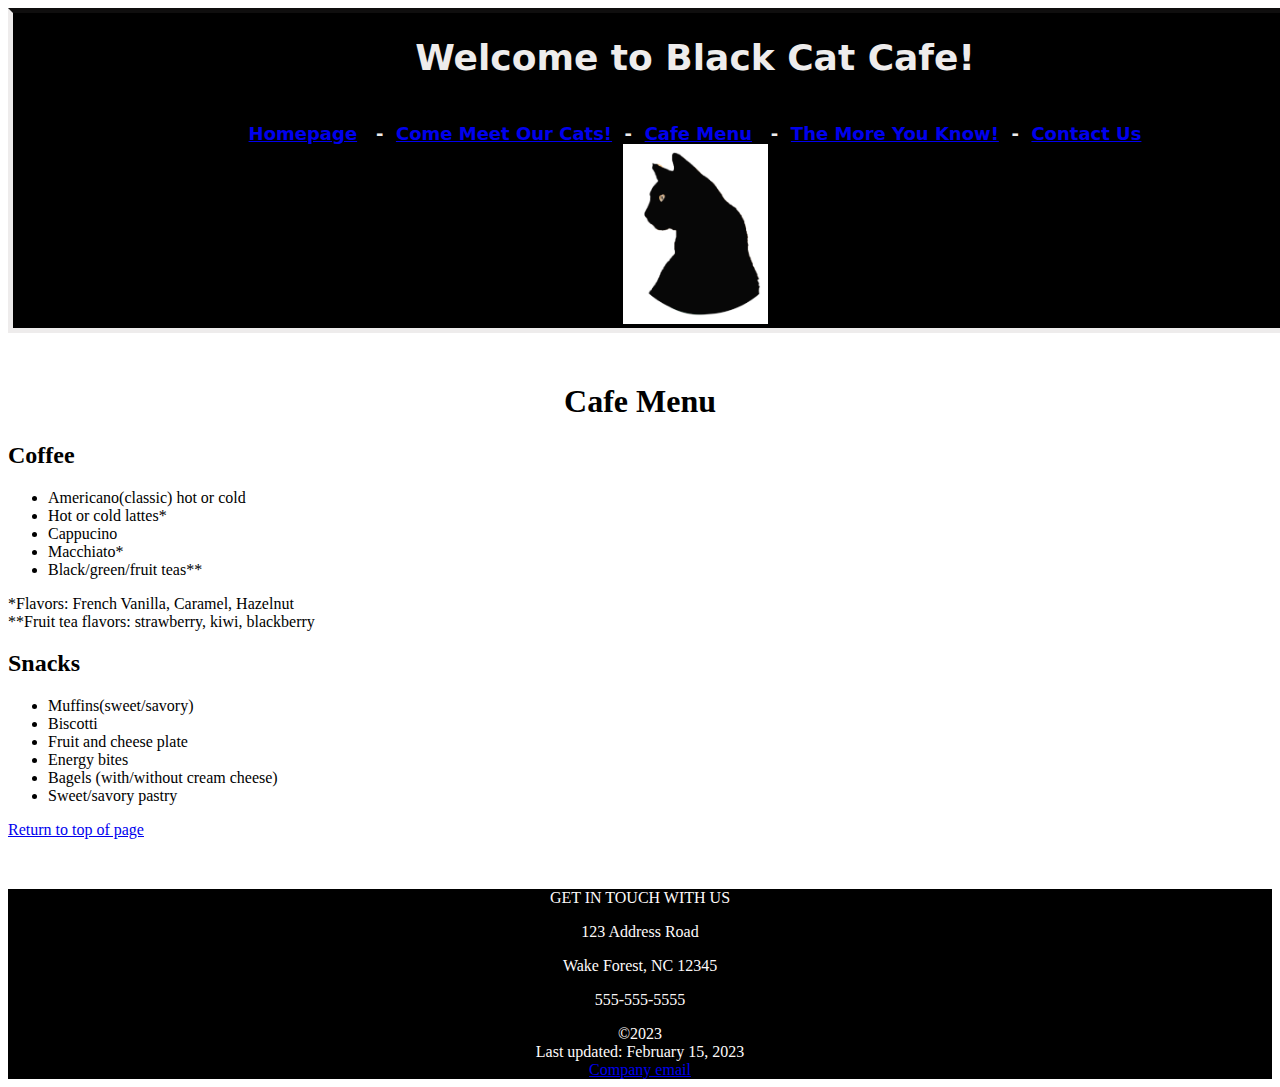
<file: Cafe Menu.html>
<!doctype html>
<html lang="en">
<head>
<meta charset="utf-8">
<title>Cafe Menu</title>
<link href="Assets/Heading.css" rel="stylesheet" type="text/css">
<link href="Assets/Title.css" rel="stylesheet" type="text/css">
</head>
<header>
<link href="Assets/Heading.css" rel="stylesheet" title="Webpage design" type="text/css">
	<h1> <span style="text-align: center"></span>Welcome to Black Cat Cafe!</h1>
	  <div><br>
  <!-- Hero Section -->
	    <nav><a href="Index.html">Homepage</a> &nbsp; - &nbsp;<a href="Come%20meet%20our%20cats!.html">Come Meet Our Cats!</a>&nbsp; - &nbsp;<a href="Cafe%20Menu.html">Cafe Menu</a> &nbsp; - &nbsp;<a href="The%20more%20you%20know!.html">The More You Know!</a>&nbsp; -   &nbsp;<a href="Contact%20Us.html">Contact Us</a></nav>
		  <img src="Assets/Logo.gif" width="145" height="180" alt="pic"></div>
    <div class="column">
	  </div>
  </header>
	<h1 style="text-align: center">Cafe Menu</h1>
	<div class="title">

   
	  <h2>Coffee</h2>
	<ul>
		<li>	  Americano(classic) hot or cold<br></li>
	<li>  Hot or cold lattes*<br></li>
	<li>  Cappucino<br></li>
     <li>   Macchiato*<br></li>
      <li>  Black/green/fruit teas**	</li>
    </ul>
	</div>
	*Flavors: French Vanilla, Caramel, Hazelnut<br>
	**Fruit tea flavors: strawberry, kiwi, blackberry
<div>
   <h2>Snacks</h2>
    <ul>
  <li>Muffins(sweet/savory) <br>
  </li>
  <li> Biscotti<br>
  </li>
  <li>Fruit and cheese plate<br>
  </li>
  <li> Energy bites<br>
  </li>
  <li>Bagels (with/without cream cheese) <br>
  </li>
  <li>Sweet/savory pastry</li>		
</ul>
	</div>
		<a href="#banner">Return to top of page</a>
    
 <footer id="contact">
    <p class="hero_header">GET IN TOUCH WITH US</p>
	  <p> 123 Address Road </p>
	<p> Wake Forest, NC 12345 </p>
	  <p> 555-555-5555</p>
 
  <!-- Copyrights Section -->
  <div class="copyright">&copy;2023</div>
	<div class="date">Last updated: February 15, 2023</div>
<a href="mailto:blackcatcafe@blackcatcafe.com">Company email</a>
<!-- Main Container Ends -->
	 </footer></html>
</file>
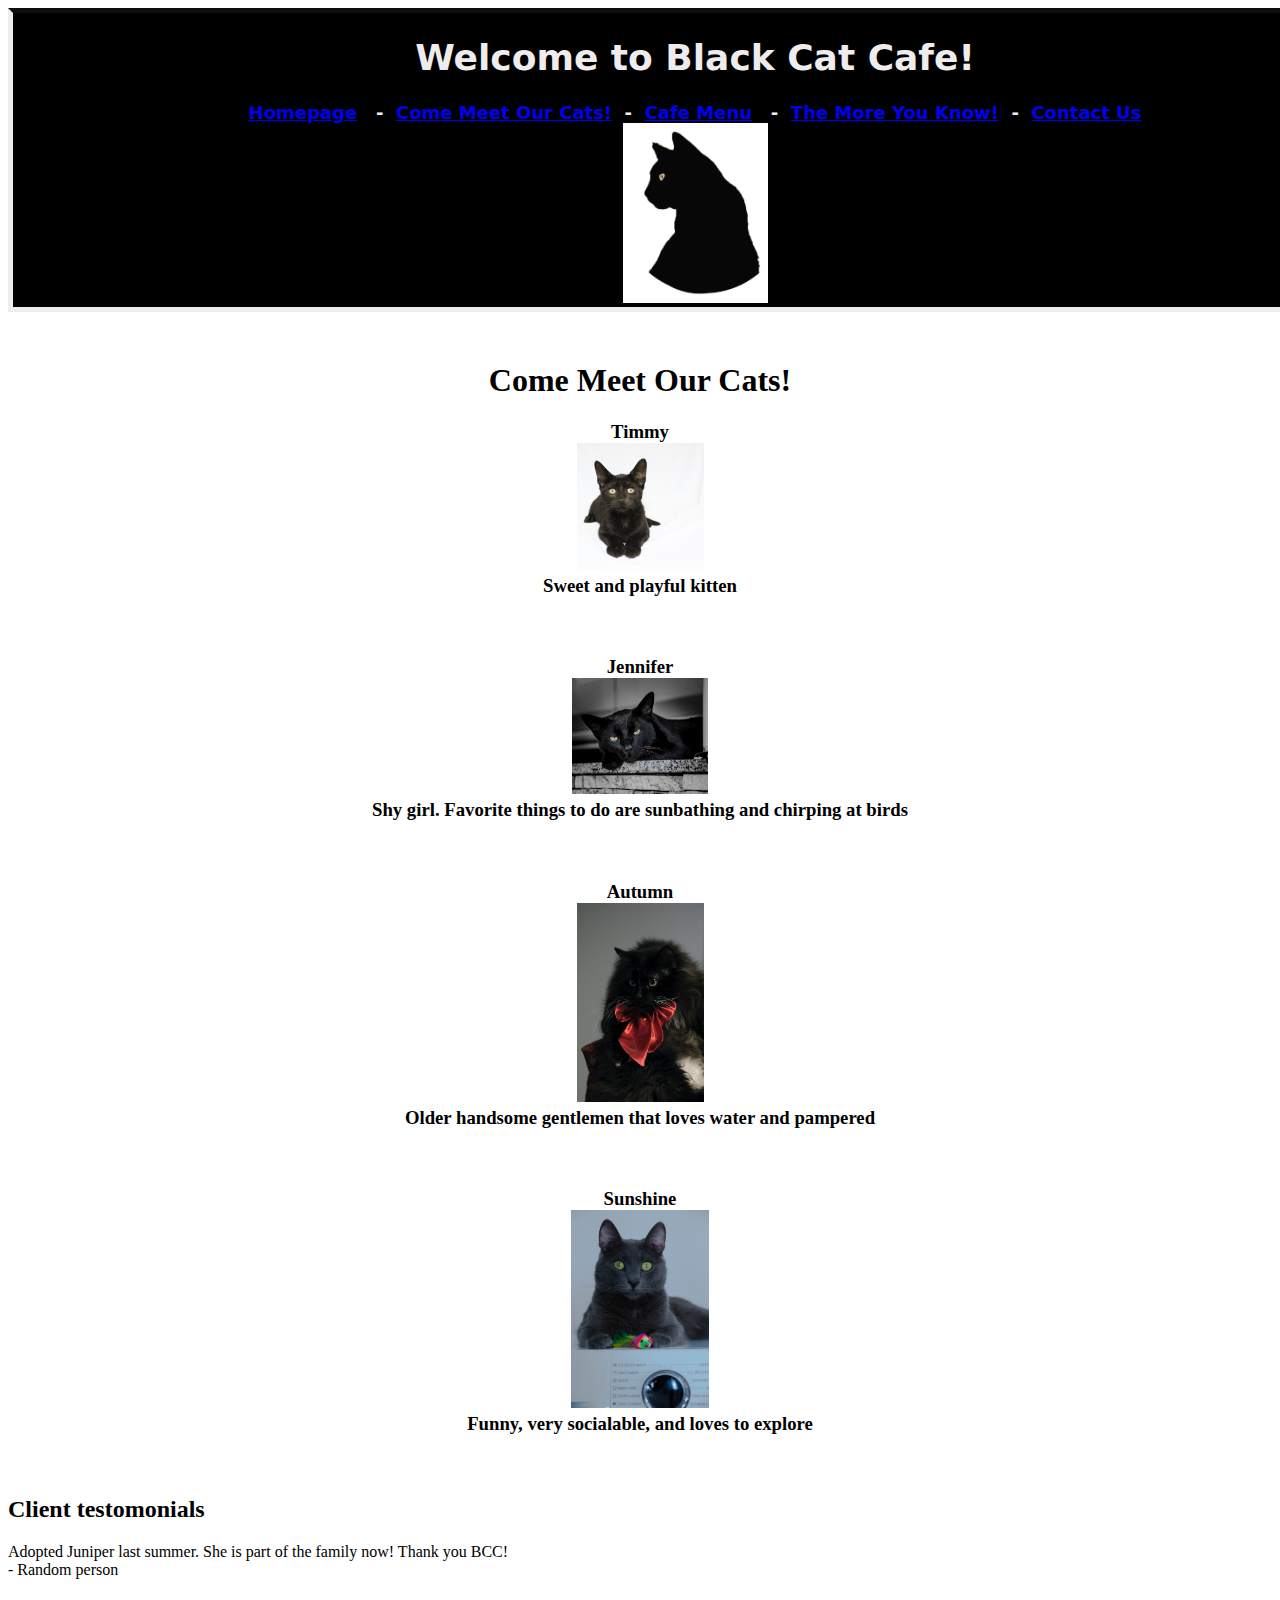
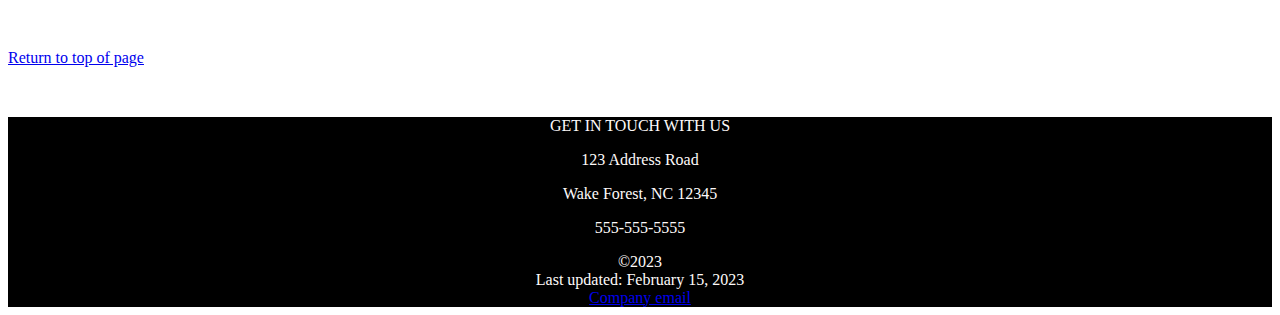
<file: Come meet our cats!.html>
<!doctype html>
<html lang="en">
<head>
<meta charset="utf-8">
<title>Adoptable cats</title>
	<link href="Assets/Heading.css" rel="stylesheet" type="text/css">
</head>
	<header>
  <h1> <span style="text-align: center"></span>Welcome to Black Cat Cafe!</h1>
	  <div>
  <!-- Hero Section -->
 <nav><a href="Index.html">Homepage</a> &nbsp; - &nbsp;<a href="Come%20meet%20our%20cats!.html">Come Meet Our Cats!</a>&nbsp; - &nbsp;<a href="Cafe%20Menu.html">Cafe Menu</a> &nbsp; - &nbsp;<a href="The%20more%20you%20know!.html">The More You Know!</a>&nbsp; -   &nbsp;<a href="Contact%20Us.html">Contact Us</a></nav>
		  <img src="Assets/Logo.gif" width="145" height="180" alt="pic"></div>
    <div class="column">
	  </div>
	  </header>
	<h1 style="text-align: center">Come Meet Our Cats!</h1>

<h3><p style="text-align: center"> Timmy<br>
	<img src="Assets/BC_pic3.jpg" width="127" height="127" alt="pic"><br>
	 Sweet and playful kitten</p><br></h3>
<h3><p style="text-align: center"> Jennifer<br>
	<img src="Assets/BC_pic4.jpg" width="136" height="116" alt="pic"><br>
	Shy girl. Favorite things to do are sunbathing and chirping at birds</p><br></h3>
<h3><p style="text-align: center">Autumn<br>
	<img src="Assets/BC_pic1.jpg" width="127" height="199" alt="pic"><br>
	Older handsome gentlemen that loves water and pampered</p><br></h3>
<h3><p style="text-align: center"> Sunshine<br>
	<img src="Assets/BC_pic2.jpg" width="138" height="198" alt="pic"><br>
	 Funny, very socialable, and loves to explore</p><br></h3>
	<h2>Client testomonials</h2>
	
	
	<p>Adopted Juniper last summer. She is part of the family now! Thank you BCC! <br>
     - Random person</p>
	<br>
	<br>
	<br>

		<a href="#banner">Return to top of page</a>

 <footer id="contact">
    <p class="hero_header">GET IN TOUCH WITH US</p>
	  <p> 123 Address Road </p>
	<p> Wake Forest, NC 12345 </p>
	  <p> 555-555-5555</p>
 
  <!-- Copyrights Section -->
  <div class="copyright">&copy;2023</div>
	<div class="date">Last updated: February 15, 2023</div>
<a href="mailto:blackcatcafe@blackcatcafe.com">Company email</a>
<!-- Main Container Ends -->
</footer></html>
</file>
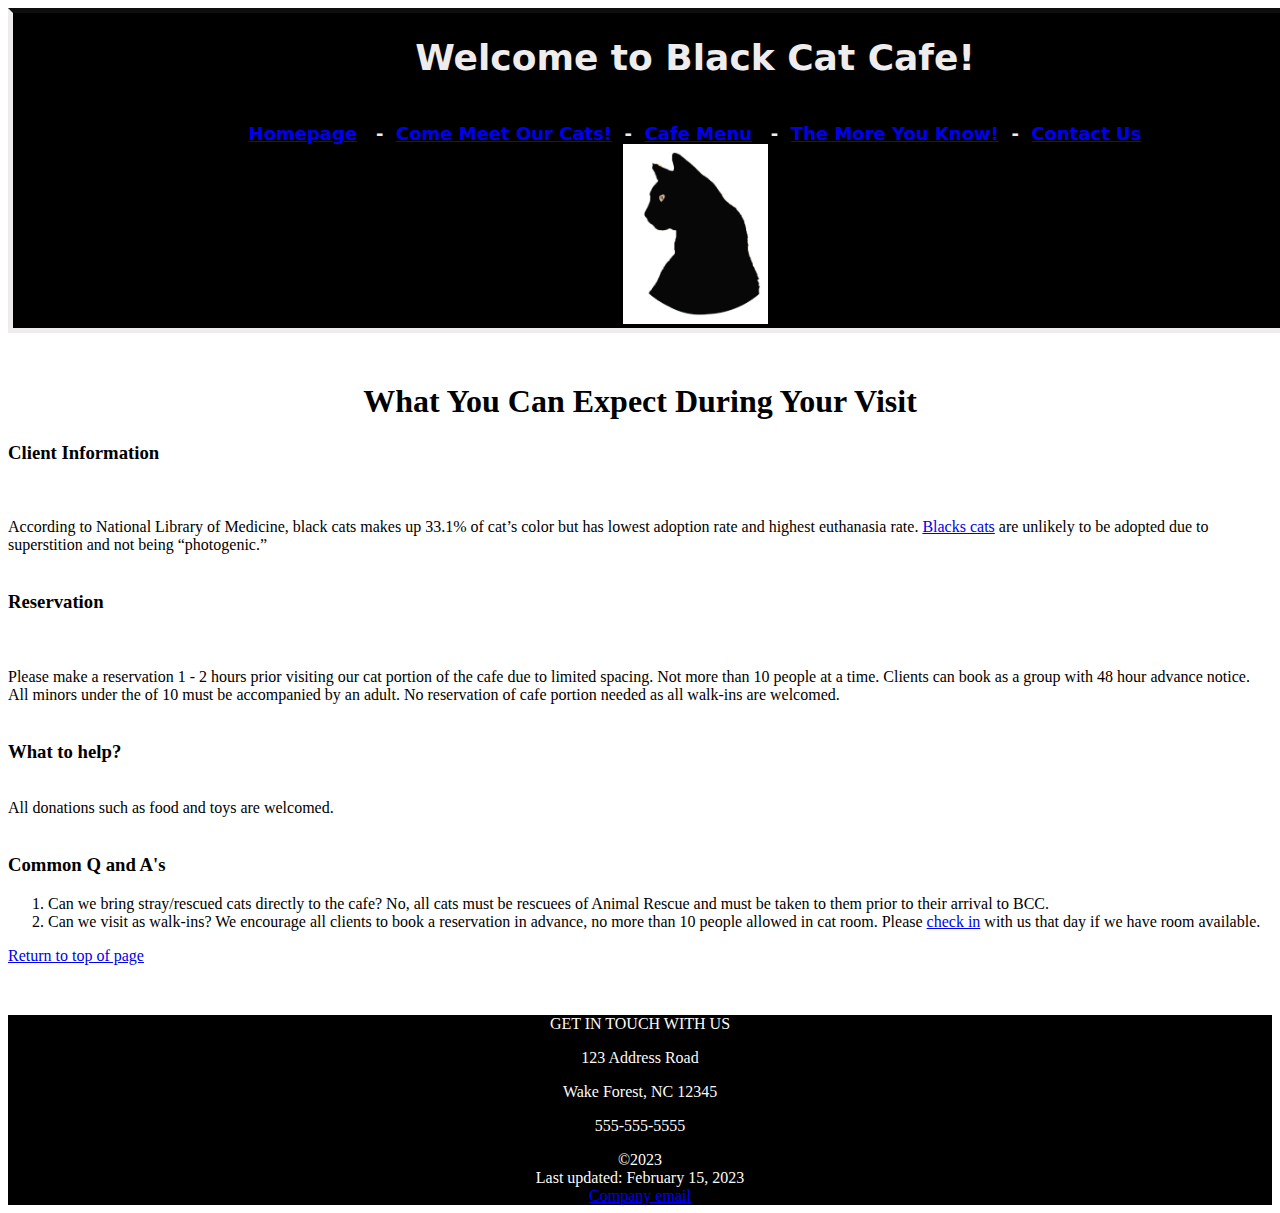
<file: The more you know!.html>
<!doctype html>
<html lang="en">
<head>
<meta charset="utf-8">
<title>The More You Know</title>
	<link href="Assets/Heading.css" rel="stylesheet" type="text/css">
	<link href="Assets/Title.css" rel="stylesheet" type="text/css">
</head>
<header>
<link href="Assets/Heading.css" rel="stylesheet" title="Webpage design" type="text/css">
	<h1> <span style="text-align: center"></span>Welcome to Black Cat Cafe!</h1>
	  <div><br>
  <!-- Hero Section -->
	 <nav><a href="Index.html">Homepage</a> &nbsp; - &nbsp;<a href="Come%20meet%20our%20cats!.html">Come Meet Our Cats!</a>&nbsp; - &nbsp;<a href="Cafe%20Menu.html">Cafe Menu</a> &nbsp; - &nbsp;<a href="The%20more%20you%20know!.html">The More You Know!</a>&nbsp; -   &nbsp;<a href="Contact%20Us.html">Contact Us</a></nav>
		  <img src="Assets/Logo.gif" width="145" height="180" alt="pic"></div>
    <div class="column">
	  </div>
	</header>
	<h1 style="text-align: center"> What You Can Expect During Your Visit</h1>
	
	
    <p><h3> Client Information</h3></p>
    
  
      <br>
	<br>
	According to National Library of Medicine, black cats makes up 33.1% of cat’s color but has lowest adoption rate and highest euthanasia rate. <a href="Come%20meet%20our%20cats!.html">Blacks cats</a> are unlikely to be adopted due to superstition and not being “photogenic.”<br>
	<br>
	
		<p> <h3>Reservation</h3></p>
	<br>
	<br>
	 Please make a reservation 1 - 2 hours prior visiting our cat portion of the cafe due to limited spacing. Not more than 10 people at a time. Clients can book as a group with 48 hour advance notice. All minors under the of 10 must be accompanied by an adult. No reservation of cafe portion needed as all walk-ins are welcomed.<br>
	<br>
	
	<p> <h3>What to help?</h3></p>
	<br>
	All donations such as food and toys are welcomed. <br>
	<br>
	<p> <h3>Common Q and A's</h3></p> 
 
    <ol>
      <li>
        
      Can we bring stray/rescued cats directly to the cafe? No, all cats must be rescuees of Animal Rescue and must be taken to them prior to their arrival to BCC.</li>
       <li> Can we visit as walk-ins? We encourage all clients to book a reservation in advance, no more than 10 people allowed in cat room. Please <a href="Contact%20Us.html">check in</a> with us that day if we have room available.</li></ol>
        
        <a href="#banner">Return to top of page</a>
   
  
  <!-- Footer Section -->
 <footer id="contact">
    <p class="hero_header">GET IN TOUCH WITH US</p>
	  <p> 123 Address Road </p>
	<p> Wake Forest, NC 12345 </p>
	  <p> 555-555-5555</p>
 
  <!-- Copyrights Section -->
  <div class="copyright">&copy;2023</div>
	<div class="date">Last updated: February 15, 2023</div>
<a href="mailto:blackcatcafe@blackcatcafe.com">Company email</a>
<!-- Main Container Ends -->
</footer></html>
</file>
<file: Assets/Heading.css>
@charset "utf-8";
header {
    /* [disabled]margin-right: 15px; */
    padding-right: 50px;
    left: 50px;
    float: none;
    overflow-x: auto;
    overflow-y: auto;
    color: rgba(238,236,236,1.00);
    font-family: Segoe, "Segoe UI", "DejaVu Sans", "Trebuchet MS", Verdana, sans-serif;
    font-variant: normal;
    font-weight: bolder;
    font-size: large;
    text-align: center;
    border-top-color: rgba(15,14,14,1.00);
    background-color: rgba(0,0,0,1.00);
    border-collapse: separate;
    background-repeat: repeat;
    -webkit-box-shadow: 0px 0px rgba(0,0,0,1.00);
    box-shadow: 0px 0px rgba(0,0,0,1.00);
    margin-bottom: 50px;
    width: 100%;
    padding-left: 50px;
    border-width: thick;
    border-style: solid;
}
title {
    font-size: large;
    width: 50%;
}

footer {
    background-color: rgba(0,0,0,1.00);
    color: rgba(254,250,250,1.00);
    margin-top: 50px;
    text-align: center;
}
.nav_ul {
    display: none;
    text-align: left;
    text-decoration: underline;
    width: 50%;
}
menu_bar {
    background-color: rgba(227,19,19,1.00);
    width: 100%;
    margin-left: 1px;
    margin-right: 1px;
    text-align: center;
    font-style: normal;
    float: none;
    clear: none;
}

@media screen{
.menu_bar {
}

}
</file>
<file: Assets/Title.css>
@charset "utf-8";
title {
    display: flex;
    flex-flow: row wrap;
    background-color: brown;
    color: white;
    padding: 5px;
    font-family: Segoe, "Segoe UI", "DejaVu Sans", "Trebuchet MS", Verdana, sans-serif;
    font-style: normal;
    font-variant: normal;
    font-size: large;
    margin-left: 7px;
    margin-right: 0px;
}
</file>
